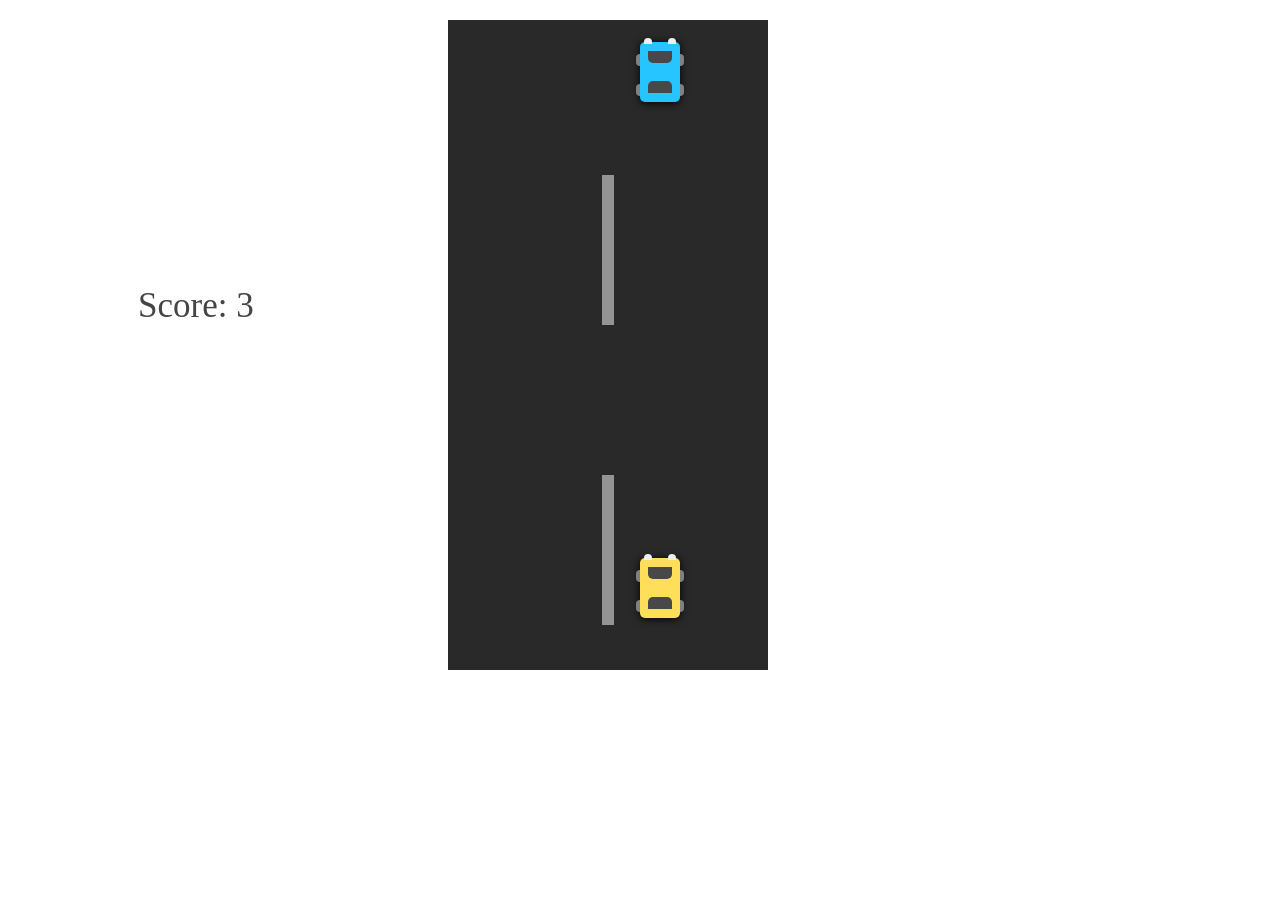
<file: traffic_racer/index.html>
<!DOCTYPE html>
<html lang="en">

<head>
    <meta charset="UTF-8">
    <title>Traffic racer</title>
    <link href="style.css" rel="stylesheet" /> 
    
    <script src="https://code.jquery.com/jquery-3.7.1.min.js"></script>
    <script src="script.js"></script>
</head>

<body>
    <div id="score_div">
        Score: <span id="score">0</span>
    </div>
    <div id="container">

        <div id="line_1" class="line"></div>
        <div id="line_2" class="line"></div>
        <div id="line_3" class="line"></div>

        <div id="car" class="car">
            <div class="f_glass"></div>
            <div class="b_glass"></div>
            <div class="f_light_l"></div>
            <div class="f_light_r"></div>
            <div class="f_tyre_l"></div>
            <div class="f_tyre_r"></div>
            <div class="b_tyre_l"></div>
            <div class="b_tyre_r"></div>
        </div>

        <div id="car_1" class="car">
            <div class="f_glass"></div>
            <div class="b_glass"></div>
            <div class="f_light_l"></div>
            <div class="f_light_r"></div>
            <div class="f_tyre_l"></div>
            <div class="f_tyre_r"></div>
            <div class="b_tyre_l"></div>
            <div class="b_tyre_r"></div>
        </div>

        <div id="car_2" class="car">
            <div class="f_glass"></div>
            <div class="b_glass"></div>
            <div class="f_light_l"></div>
            <div class="f_light_r"></div>
            <div class="f_tyre_l"></div>
            <div class="f_tyre_r"></div>
            <div class="b_tyre_l"></div>
            <div class="b_tyre_r"></div>
        </div>

        <div id="car_3" class="car">
            <div class="f_glass"></div>
            <div class="b_glass"></div>
            <div class="f_light_l"></div>
            <div class="f_light_r"></div>
            <div class="f_tyre_l"></div>
            <div class="f_tyre_r"></div>
            <div class="b_tyre_l"></div>
            <div class="b_tyre_r"></div>
        </div>

        <div id="restart_div">
            <button id="restart">
                Restart<br>
                <small class="small_text">(press Enter)</small>
            </button>
        </div>
    </div>
   
</body>

</html>
</file>
<file: traffic_racer/style.css>
body {
    height: 100%;
    width: 100%;
    margin: 0;
}

#container{
    position: relative;
    height: 650px;
    width: 25%;
    left: 35%;
    margin-top: 20px;
    background-color: #292929;
    overflow: hidden;
}

.line{
    position: absolute;
    height: 150px;
    width: 4%;
    margin-left: 48%;
    background-color: rgba(255,255,255,0.5);
}

#line_1{
    top: -150px;
}

#line_2{
    top: 150px;
}

#line_3{
    top: 450px;
}

.car{
    position: absolute;
    height: 60px;
    width: 40px;
    border-radius: 5px;
    box-shadow: 0px 1px 8px 0px black;
}

#car{
    bottom: 8%;
    left: 60%;
    background-color: #ffdf5a;
}

.f_glass{
    position: absolute;
    height: 20%;
    width: 60%;
    margin-left: 20%;
    top: 15%;
    border-radius: 0px 0px 5px 5px;
    background-color: #484848;
}

.b_glass{
    position: absolute;
    height: 20%;
    width: 60%;
    margin-left: 20%;
    bottom: 15%;
    border-radius: 5px 5px 0px 0px;
    background-color: #484848;
}
.f_light_l{
    position: absolute;
    height: 10%;
    width: 20%;
    margin-left: 10%;
    top: -6%;
    border-radius: 5px 5px 0px 0px;
    background-color: #efefef;
}

.f_light_r{
    position: absolute;
    height: 10%;
    width: 20%;
    margin-left: 70%;
    top: -6%;
    border-radius: 5px 5px 0px 0px;
    background-color: #efefef;
}

.f_tyre_l{
    position: absolute;
    height: 20%;
    width: 10%;
    background-color: grey;
    top: 20%;
    left: -10%;
    border-radius: 5px 0px 0px 5px;
}

.f_tyre_r{
    position: absolute;
    height: 20%;
    width: 10%;
    background-color: grey;
    top: 20%;
    left: 100%;
    border-radius: 0px 5px 5px 0px;
}
.b_tyre_l{
    position: absolute;
    height: 20%;
    width: 10%;
    background-color: grey;
    top: 70%;
    left: -10%;
    border-radius: 5px 0px 0px 5px;
}
.b_tyre_r{
    position: absolute;
    height: 20%;
    width: 10%;
    background-color: grey;
    top: 70%;
    left: 100%;
    border-radius: 0px 5px 5px 0px;
}

#car_1{
    top: -100px;
    left: 60%;
    background-color: #26c5ff;
}
#car_2{
    top: -200px;
    left: 40%;
    background-color: #26c5ff;
}
#car_3{
    top: -350px;
    left: 50%;
    background-color: #26c5ff;
}

#restart_div {
    position: absolute;
    margin-left: 115px;
    font-family: sans-serif;
    font-size: 40px;
    text-align: center;
    display: none;
}

#restart {
    border: none;
    padding: 25px;
    color: white;
    background-color: #8a64ff;
    font-size: 30px;
    margin-top: 30%;
}

.small_text{
    font-size: 15px;
}

#score_div{
    position: absolute;
    margin-top: 20%;
    margin-left: 10%;
    font-size: 35px;
    background-color: white;
    color: #454545;
    padding: 10px;
}
</file>
